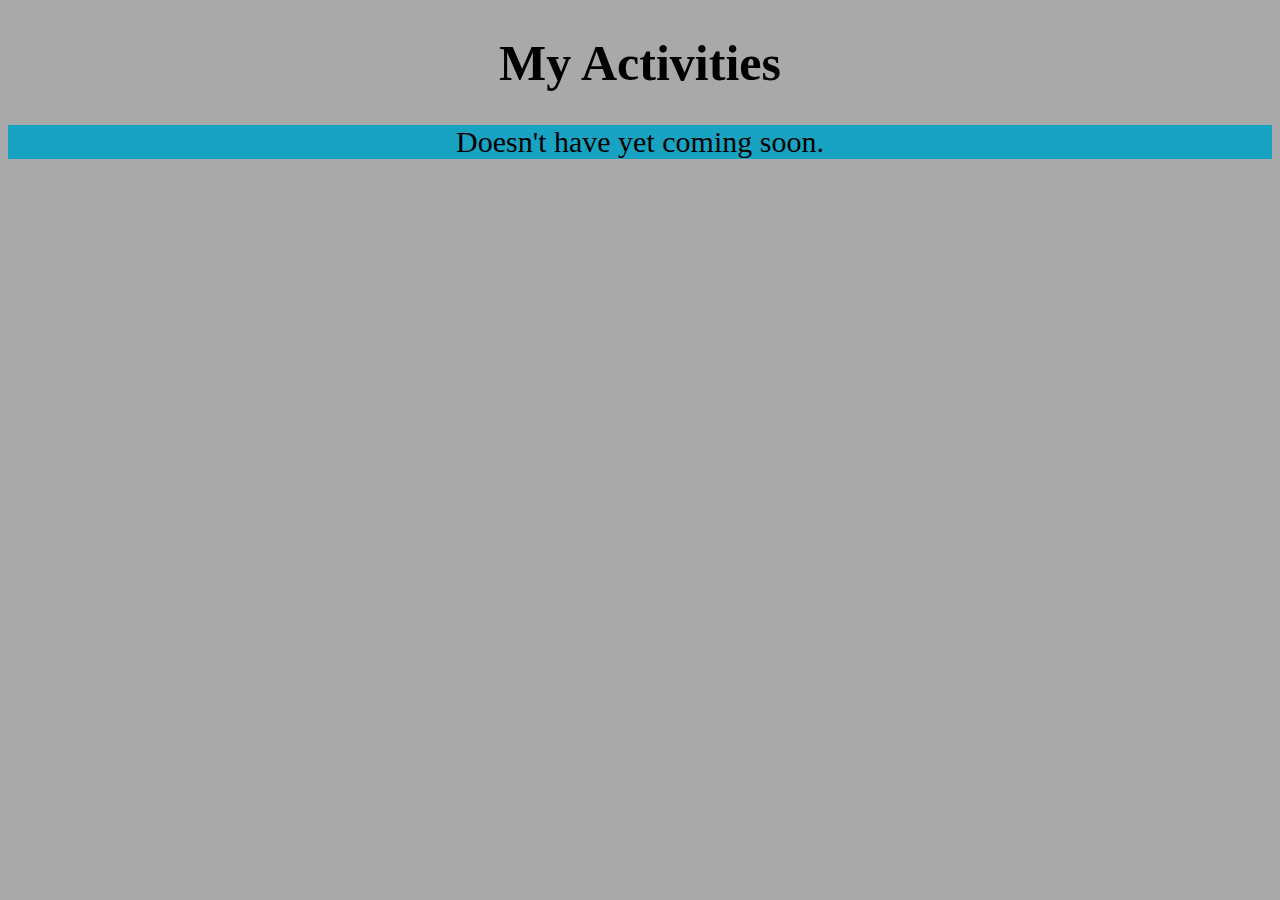
<file: html/myActivities.html>
<!DOCTYPE html>
<html>
    <head>
        <title>My Activities</title>
        <h1 style="text-align: center;font-size: 50px;"> My Activities</h1>
    </head>
<body style="background-color: darkgray;">
    <p style="text-align: center;font-size: 30px;background-color: rgb(24, 163, 194);"> Doesn't have yet coming soon.</p>
</body>

</html>
</file>
